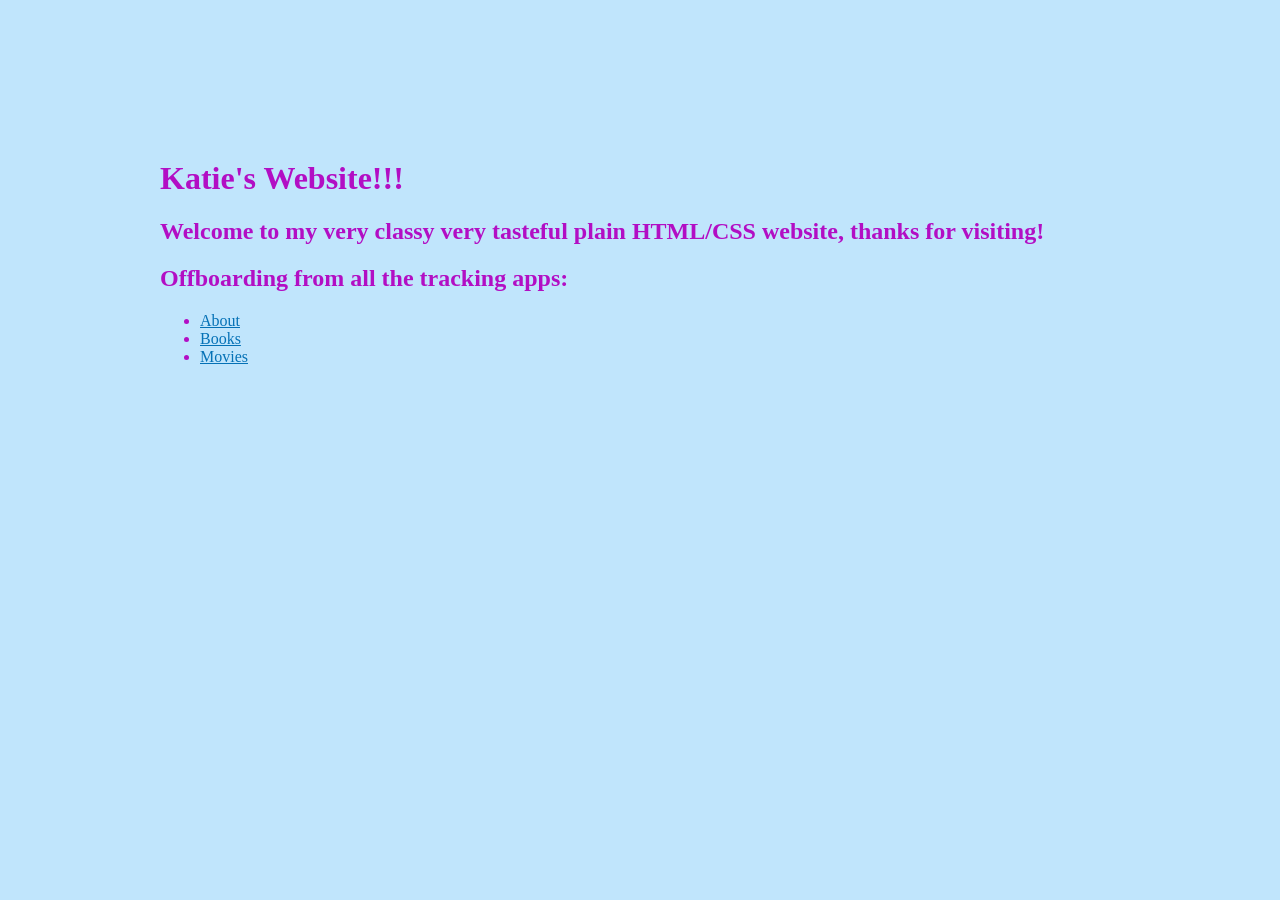
<file: index.html>
<!DOCTYPE html>
<html lang="en">
<head>
    <meta charset="UTF-8">
    <meta name="viewport" content="width=device-width, initial-scale=1.0">
    <title>Katie's Website!!!</title>
    <script src="script.js"></script>
    <link rel="stylesheet" href="styles.css">
</head>
<body>
    <h1>Katie's Website!!!</h1>
    <h2>Welcome to my very classy very tasteful plain HTML/CSS website, thanks for visiting!</h2>
    <h2>Offboarding from all the tracking apps:</h2>
    <ul>
        <li><a href="about.html">About</a></li>
        <li><a href="books.html">Books</a></li>
        <li><a href="movies.html">Movies</a></li>
    </ul>
</body>
</html>
</file>
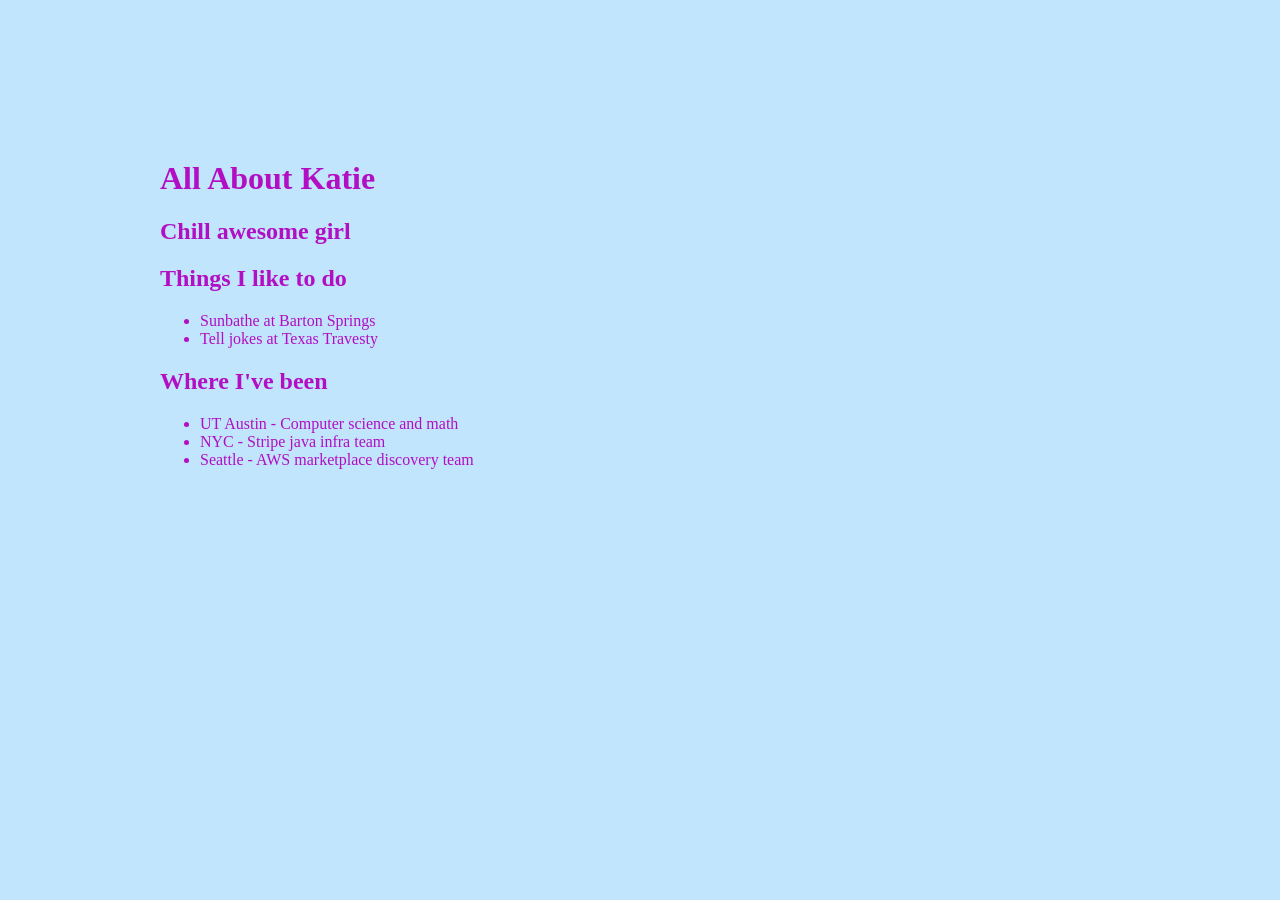
<file: about.html>
<!DOCTYPE html>
<html lang="en">
<head>
    <meta charset="UTF-8">
    <meta name="viewport" content="width=device-width, initial-scale=1.0">
    <title>All About Katie</title>
    <script src="script.js"></script>
    <link rel="stylesheet" href="styles.css">
</head>
<body>
    <h1>All About Katie</h1>
    <h2>Chill awesome girl</h2>
    <h2>Things I like to do</h2>
    <ul>
        <li>Sunbathe at Barton Springs</li>
        <li>Tell jokes at Texas Travesty</li>
    </ul>
    <h2>Where I've been</h2>
    <ul>
        <li>UT Austin - Computer science and math</li>
        <li>NYC - Stripe java infra team</li>
        <li>Seattle - AWS marketplace discovery team</li>
    </ul>
</body>
</html>
</file>
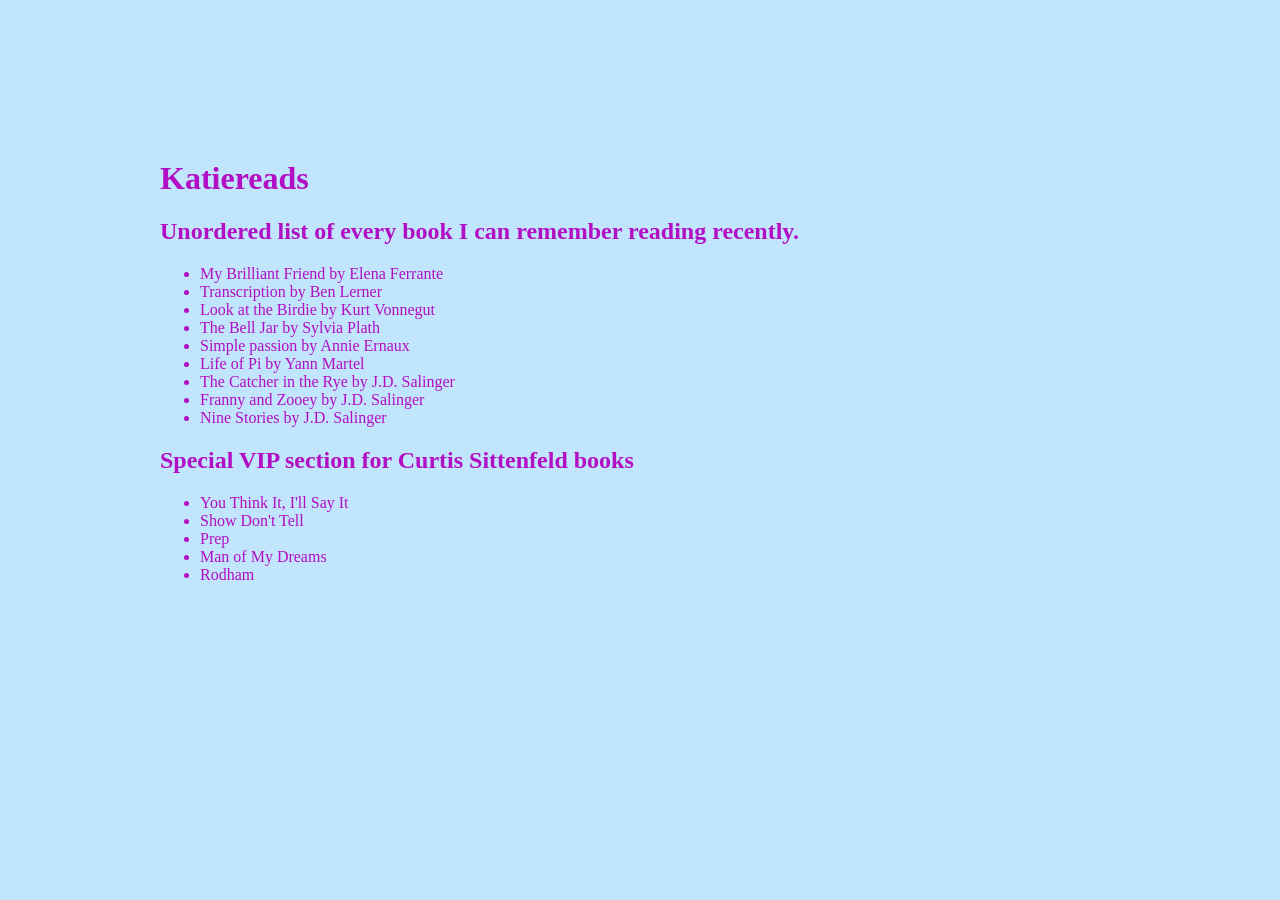
<file: books.html>
<!DOCTYPE html>
<html lang="en">
<head>
    <meta charset="UTF-8">
    <meta name="viewport" content="width=device-width, initial-scale=1.0">
    <title>Katiereads</title>
    <script src="script.js"></script>
    <link rel="stylesheet" href="styles.css">
</head>
<body>
    <h1>Katiereads</h1>
    <h2>Unordered list of every book I can remember reading recently.</h2>
    <ul>
        <li>My Brilliant Friend by Elena Ferrante</li>
        <li>Transcription by Ben Lerner</li>
        <li>Look at the Birdie by Kurt Vonnegut</li>
        <li>The Bell Jar by Sylvia Plath</li>
        <li>Simple passion by Annie Ernaux</li>
        <li>Life of Pi by Yann Martel</li>
        <li>The Catcher in the Rye by J.D. Salinger</li>
        <li>Franny and Zooey by J.D. Salinger</li>
        <li>Nine Stories by J.D. Salinger</li>
    </ul>
    <h2>Special VIP section for Curtis Sittenfeld books</h2>
    <ul>
        <li>You Think It, I'll Say It</li>
        <li>Show Don't Tell</li>
        <li>Prep</li>
        <li>Man of My Dreams</li>
        <li>Rodham</li>
    </ul>
</body>
</html>
</file>
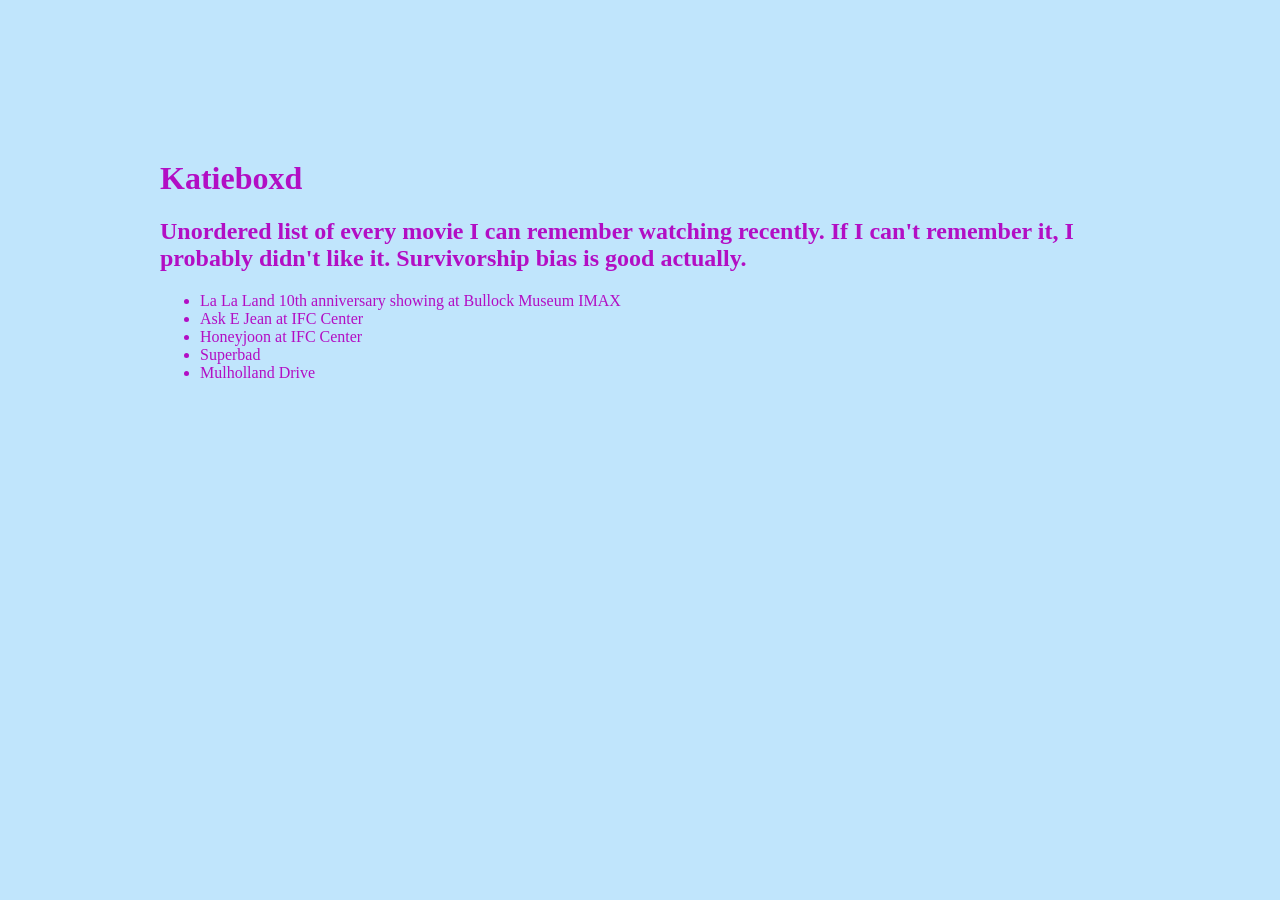
<file: movies.html>
<!DOCTYPE html>
<html lang="en">
<head>
    <meta charset="UTF-8">
    <meta name="viewport" content="width=device-width, initial-scale=1.0">
    <title>Katieboxd</title>
    <script src="script.js"></script>
    <link rel="stylesheet" href="styles.css">
</head>
<body>
    <h1>Katieboxd</h1>
    <h2>Unordered list of every movie I can remember watching recently. If I can't remember it, I probably didn't like it. Survivorship bias is good actually.</h2>
    <ul>
        <li>La La Land 10th anniversary showing at Bullock Museum IMAX</li>
        <li>Ask E Jean at IFC Center</li>
        <li>Honeyjoon at IFC Center</li>
        <li>Superbad</li>
        <li>Mulholland Drive</li>
    </ul>
</body>
</html>
</file>
<file: styles.css>
body {
    background-color: #c0e5fc;
    margin: 10rem;
    overflow: hidden;
    cursor: none;
    color: #b20ec4;
}

.trail {
    position: fixed;
    width: 6px;
    height: 6px;
    border-radius: 0%;
    pointer-events: none;
    opacity: 0.9;
    transform: translate(-50%, -50%);
    animation: fadeOut 0.8s ease-out forwards;
}

@keyframes fadeOut {
    to {
        opacity: 0;
        transform: translate(-50%, -50%) scale(0.5);
    }
}

a:link {
    color: #0471b6;
}

a:visited {
    color:#b20ec4;
}

a:hover {
    background-color: #fff49f;
}
</file>
